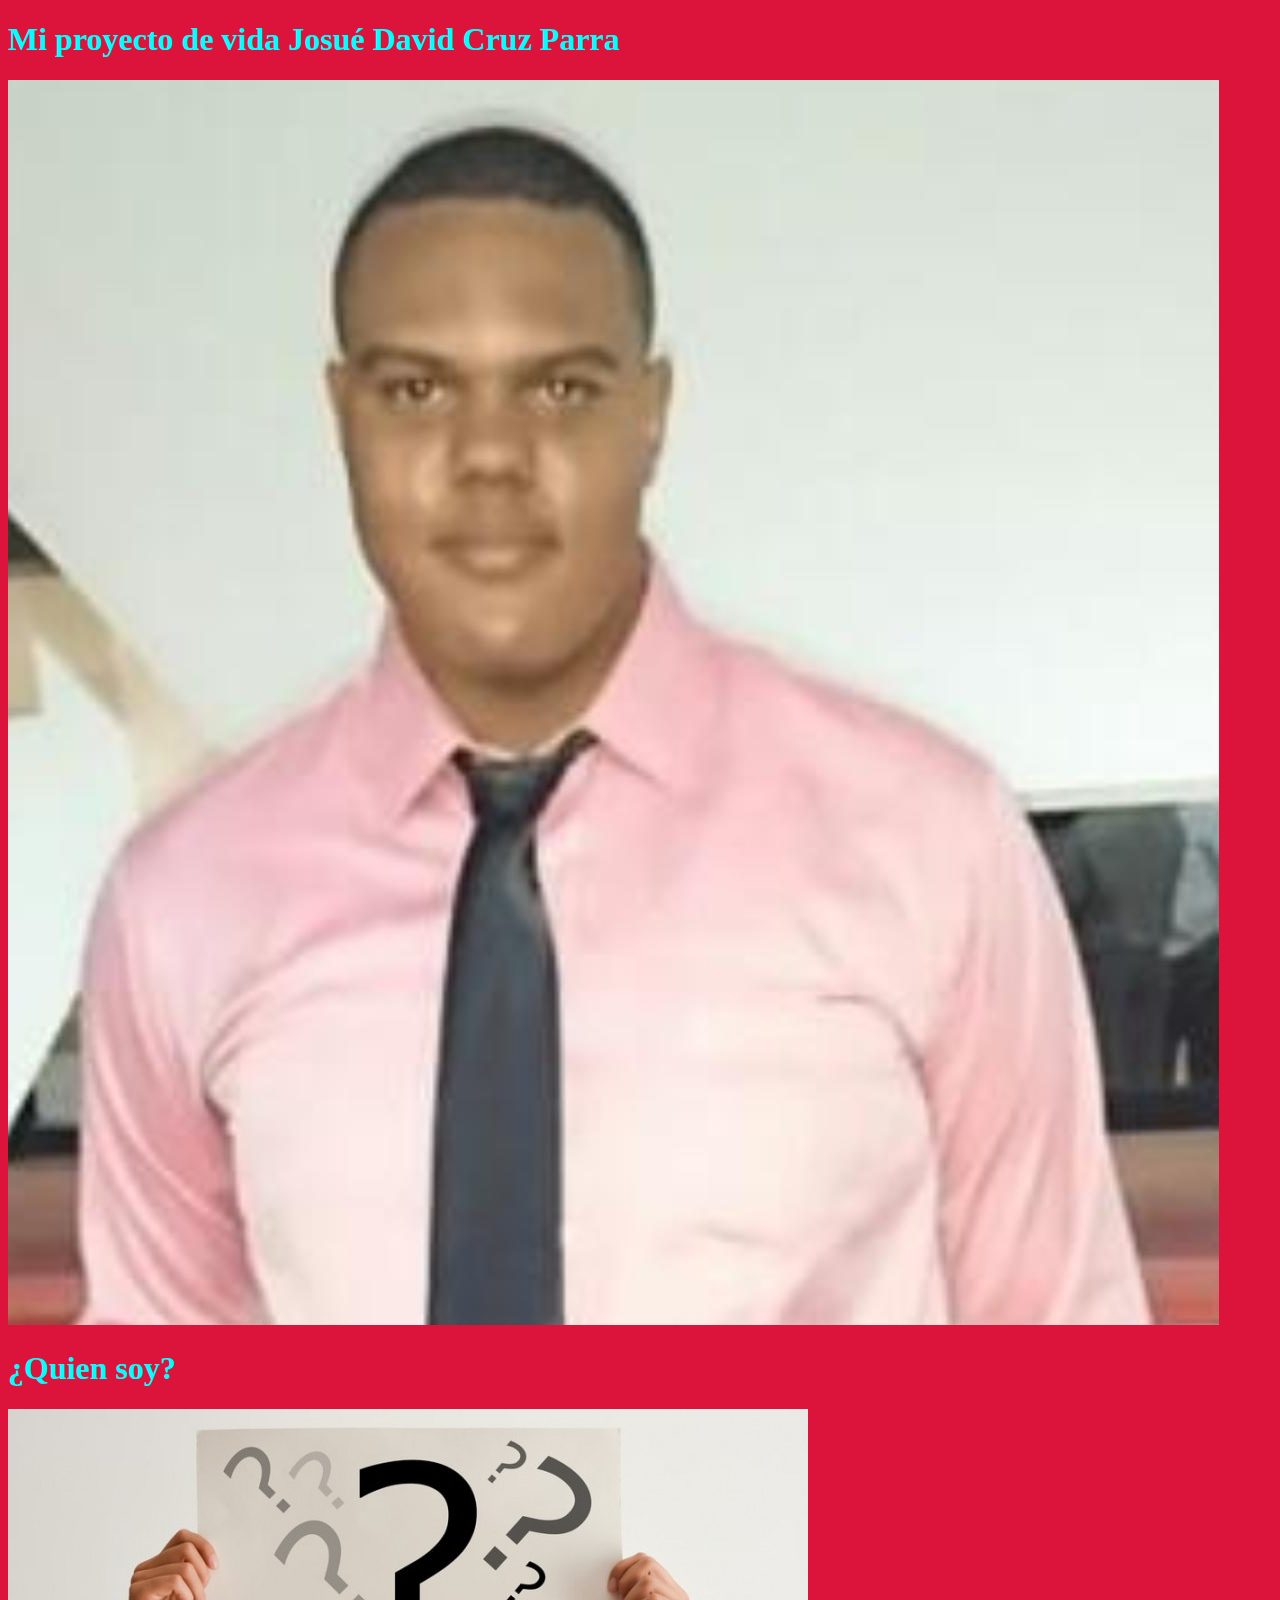
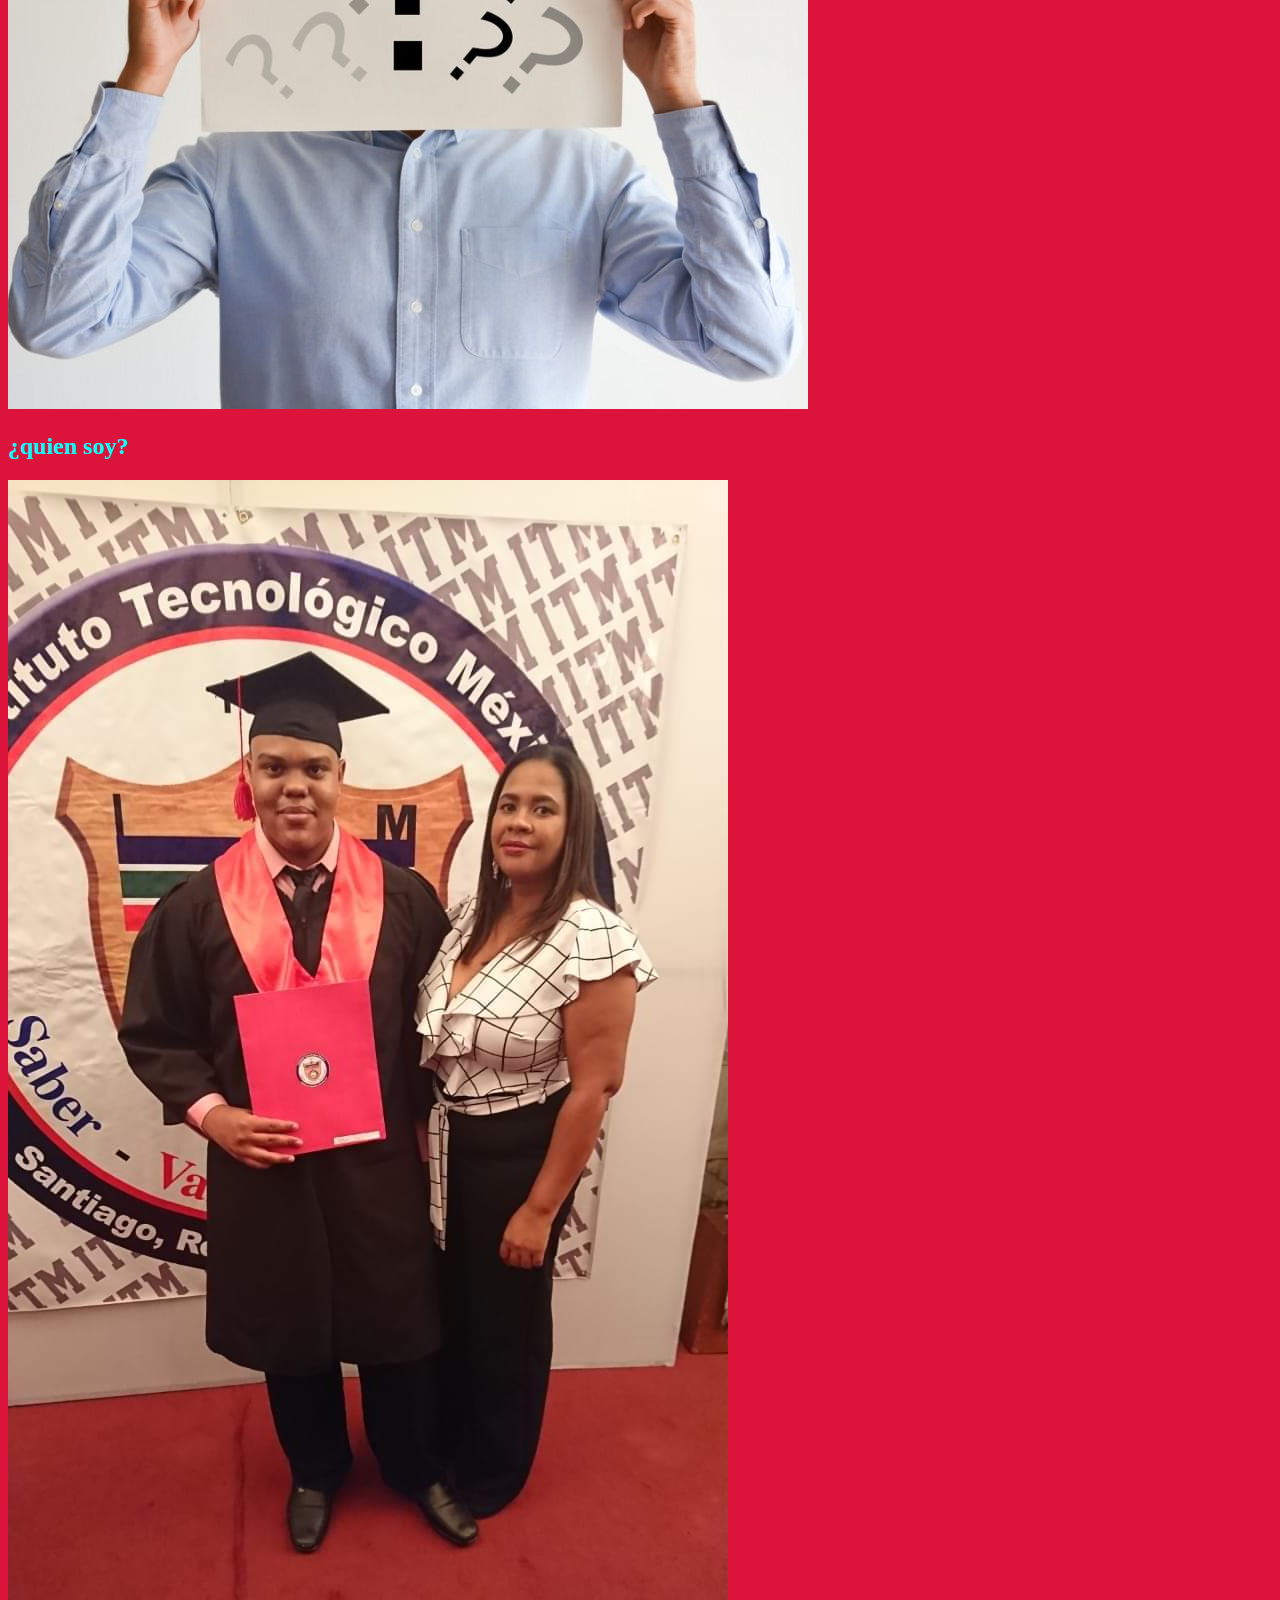
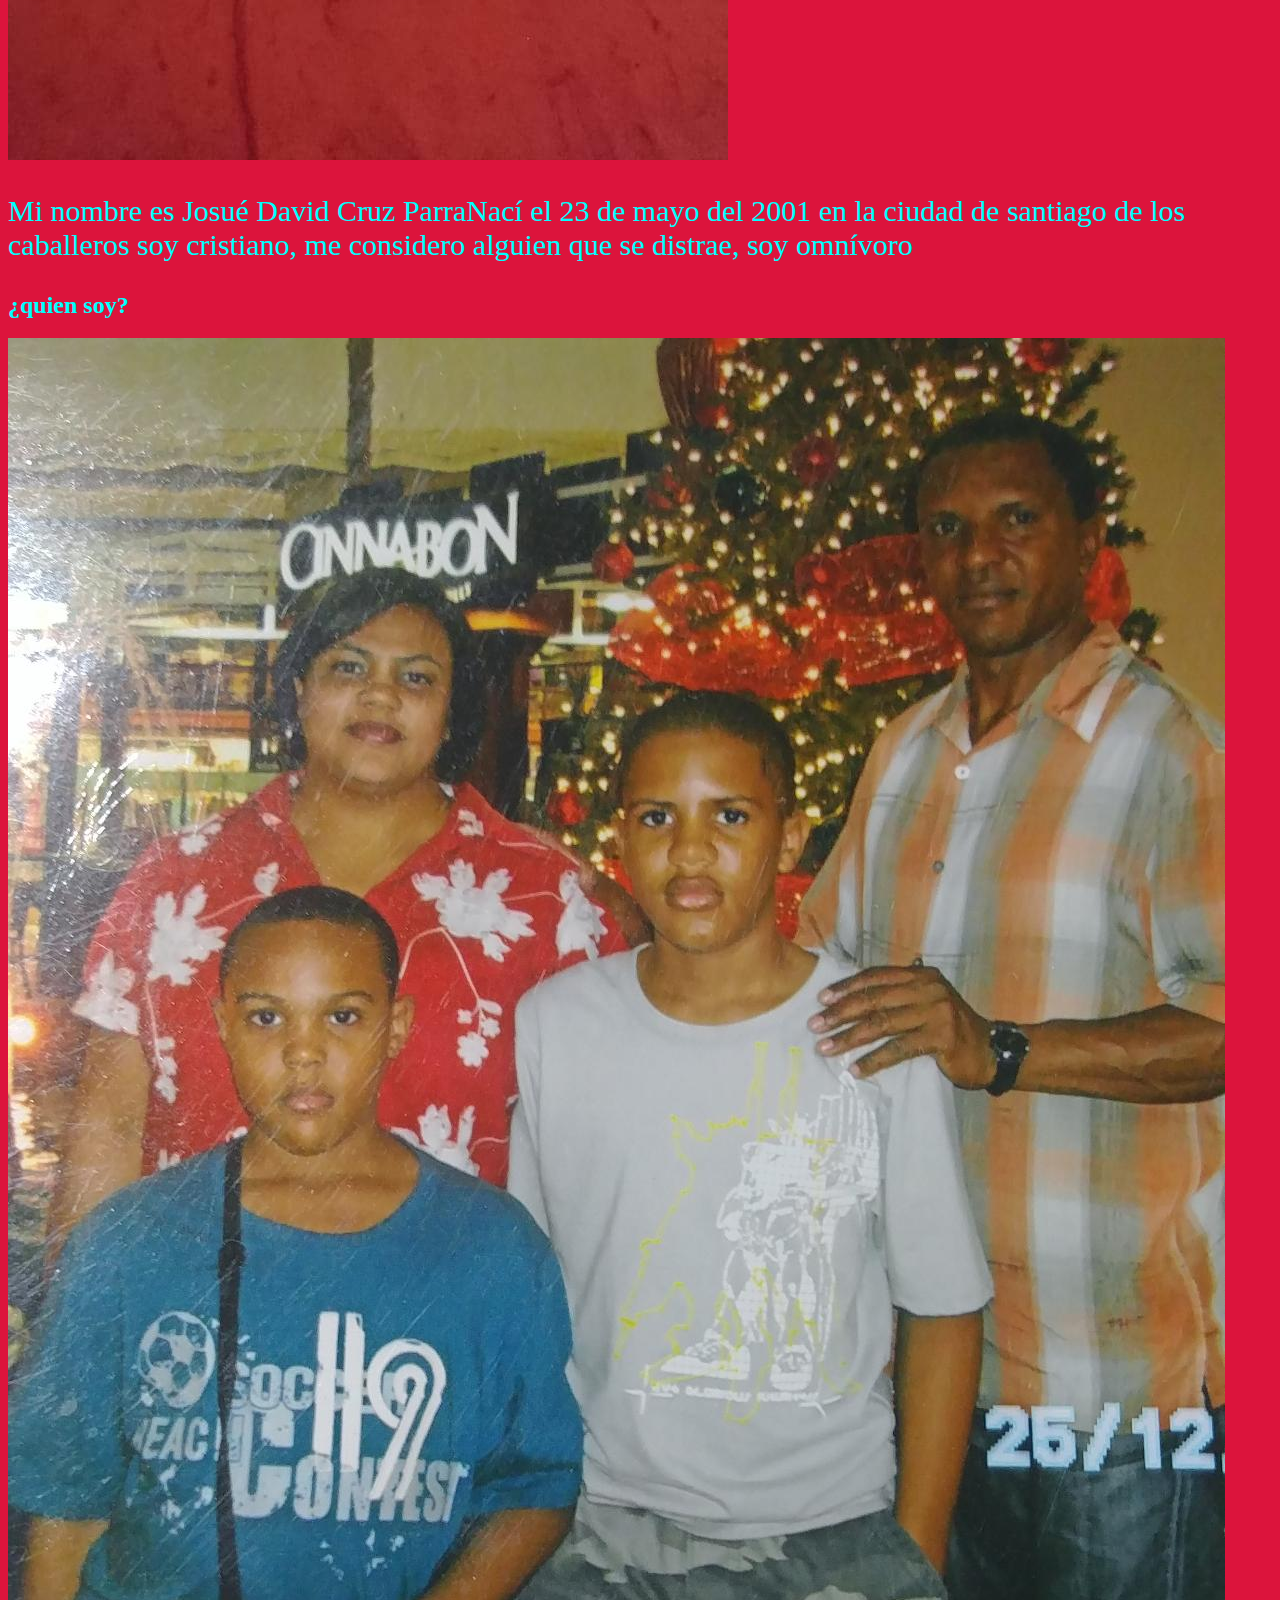
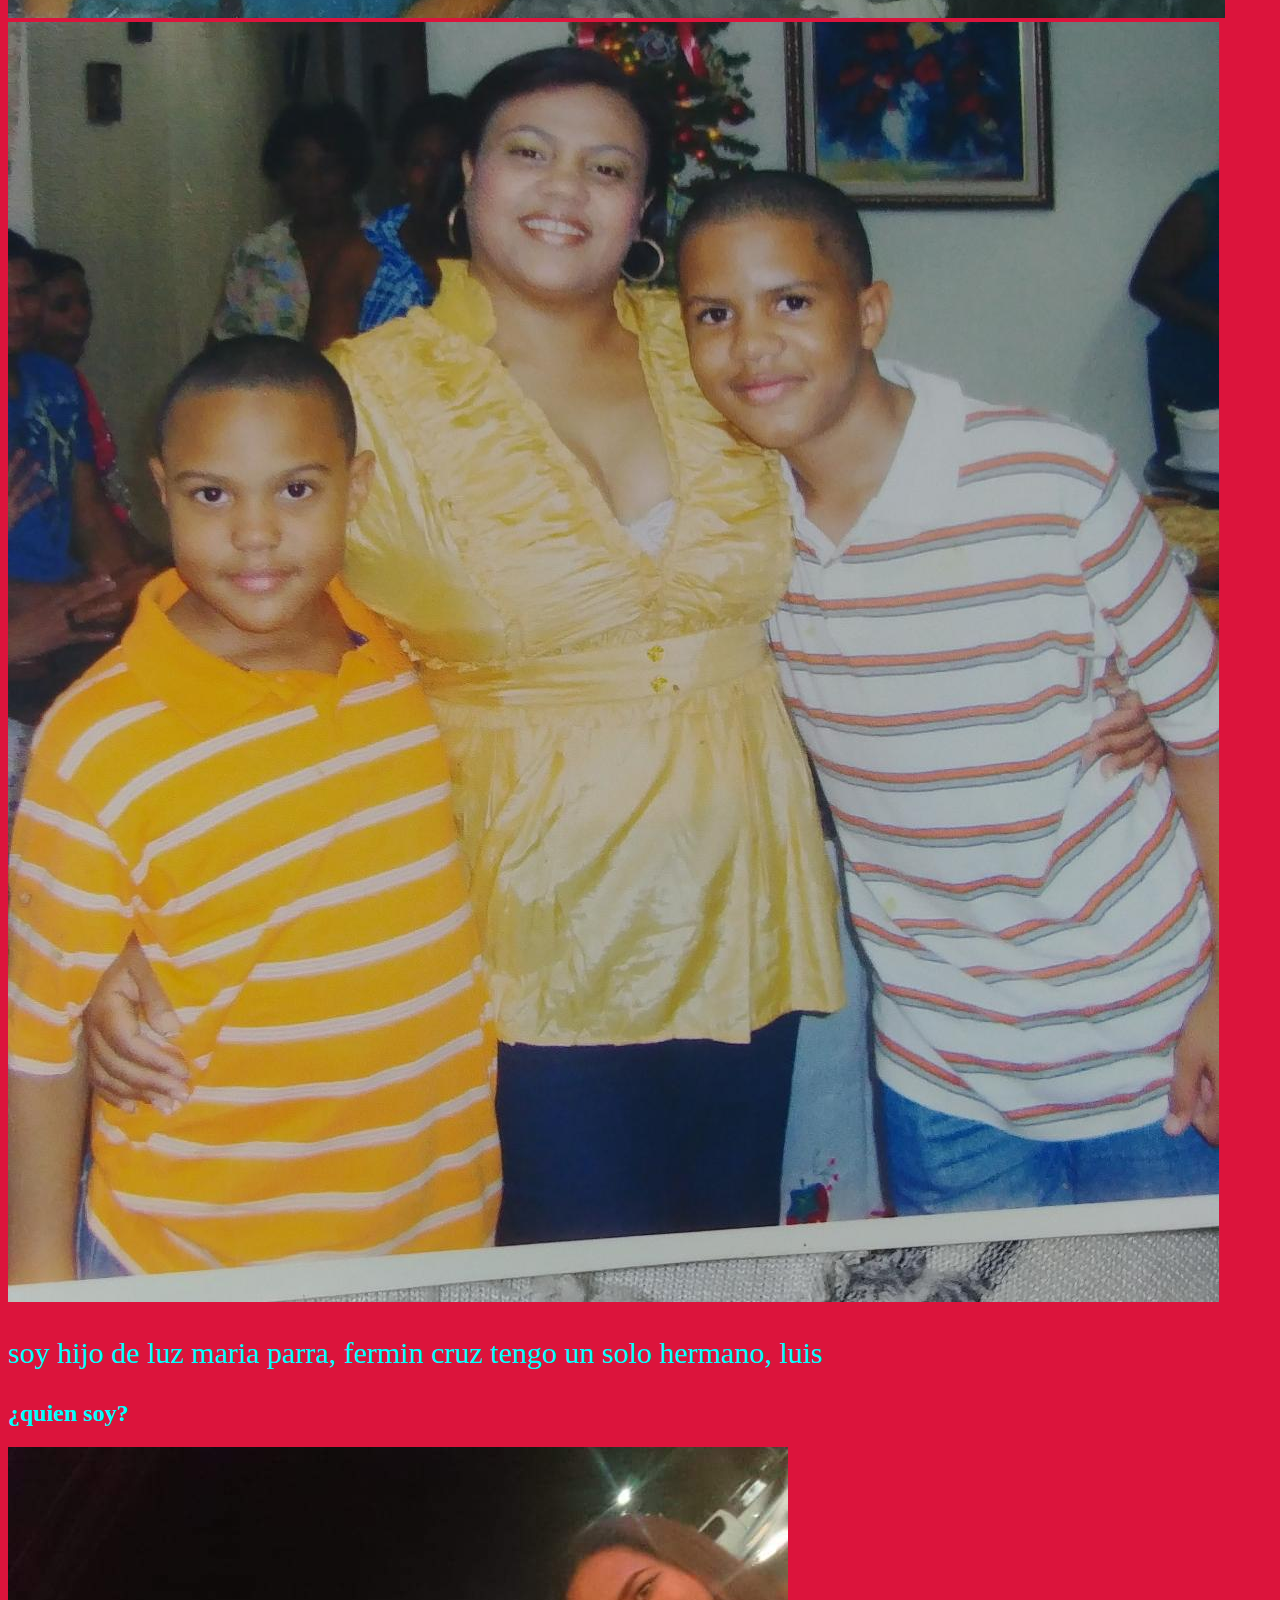
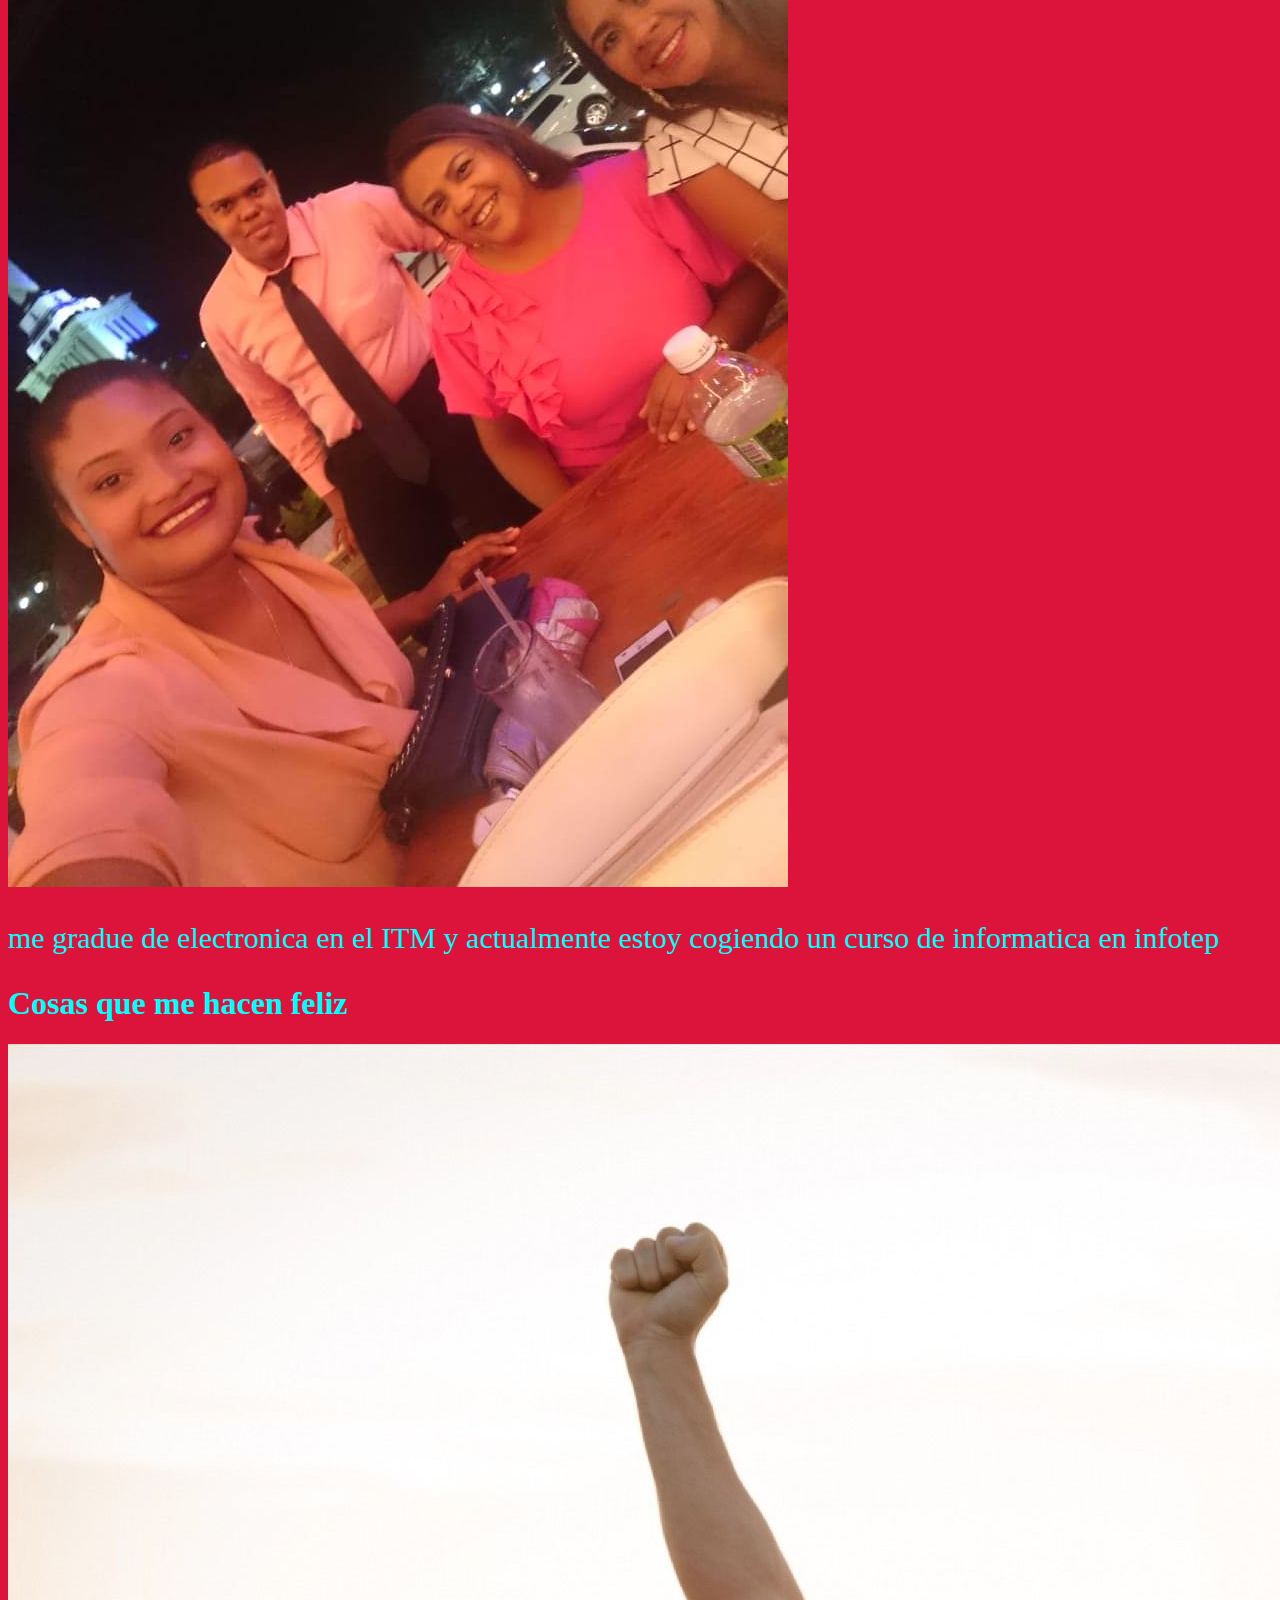
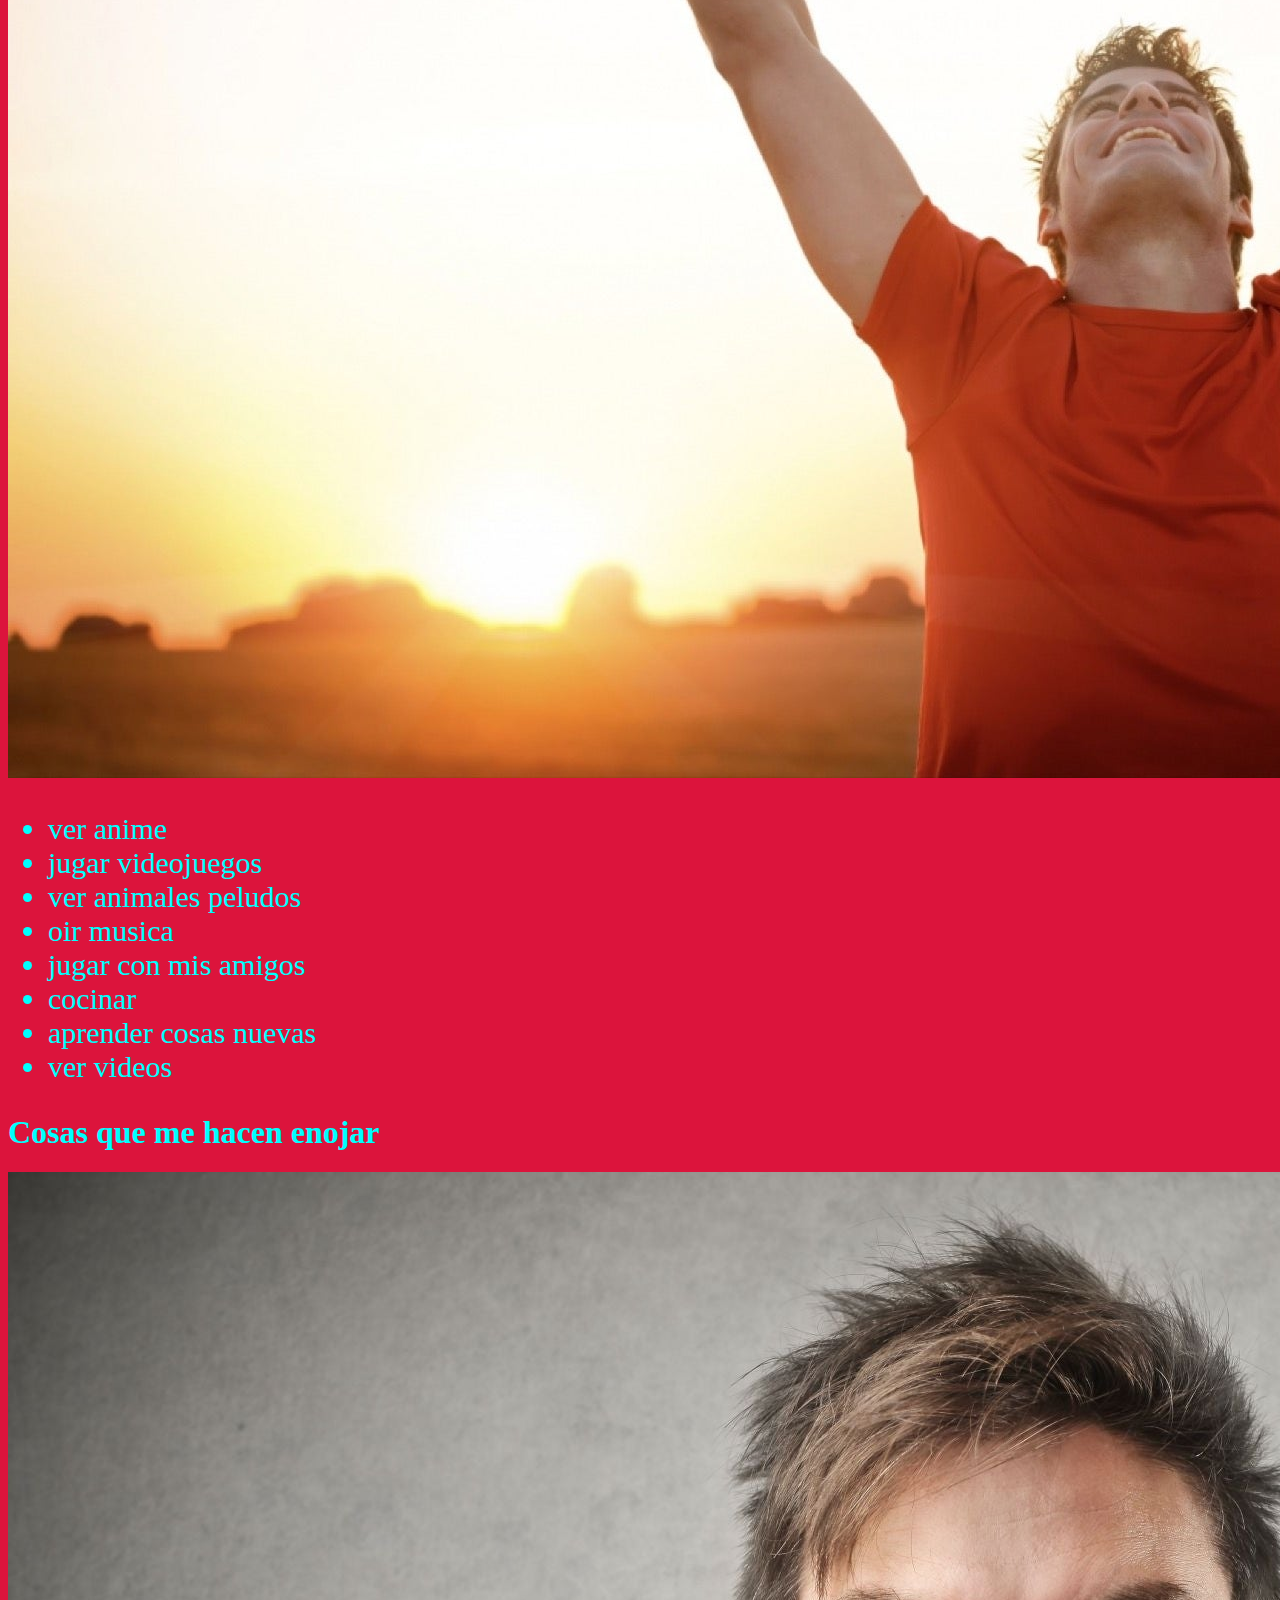
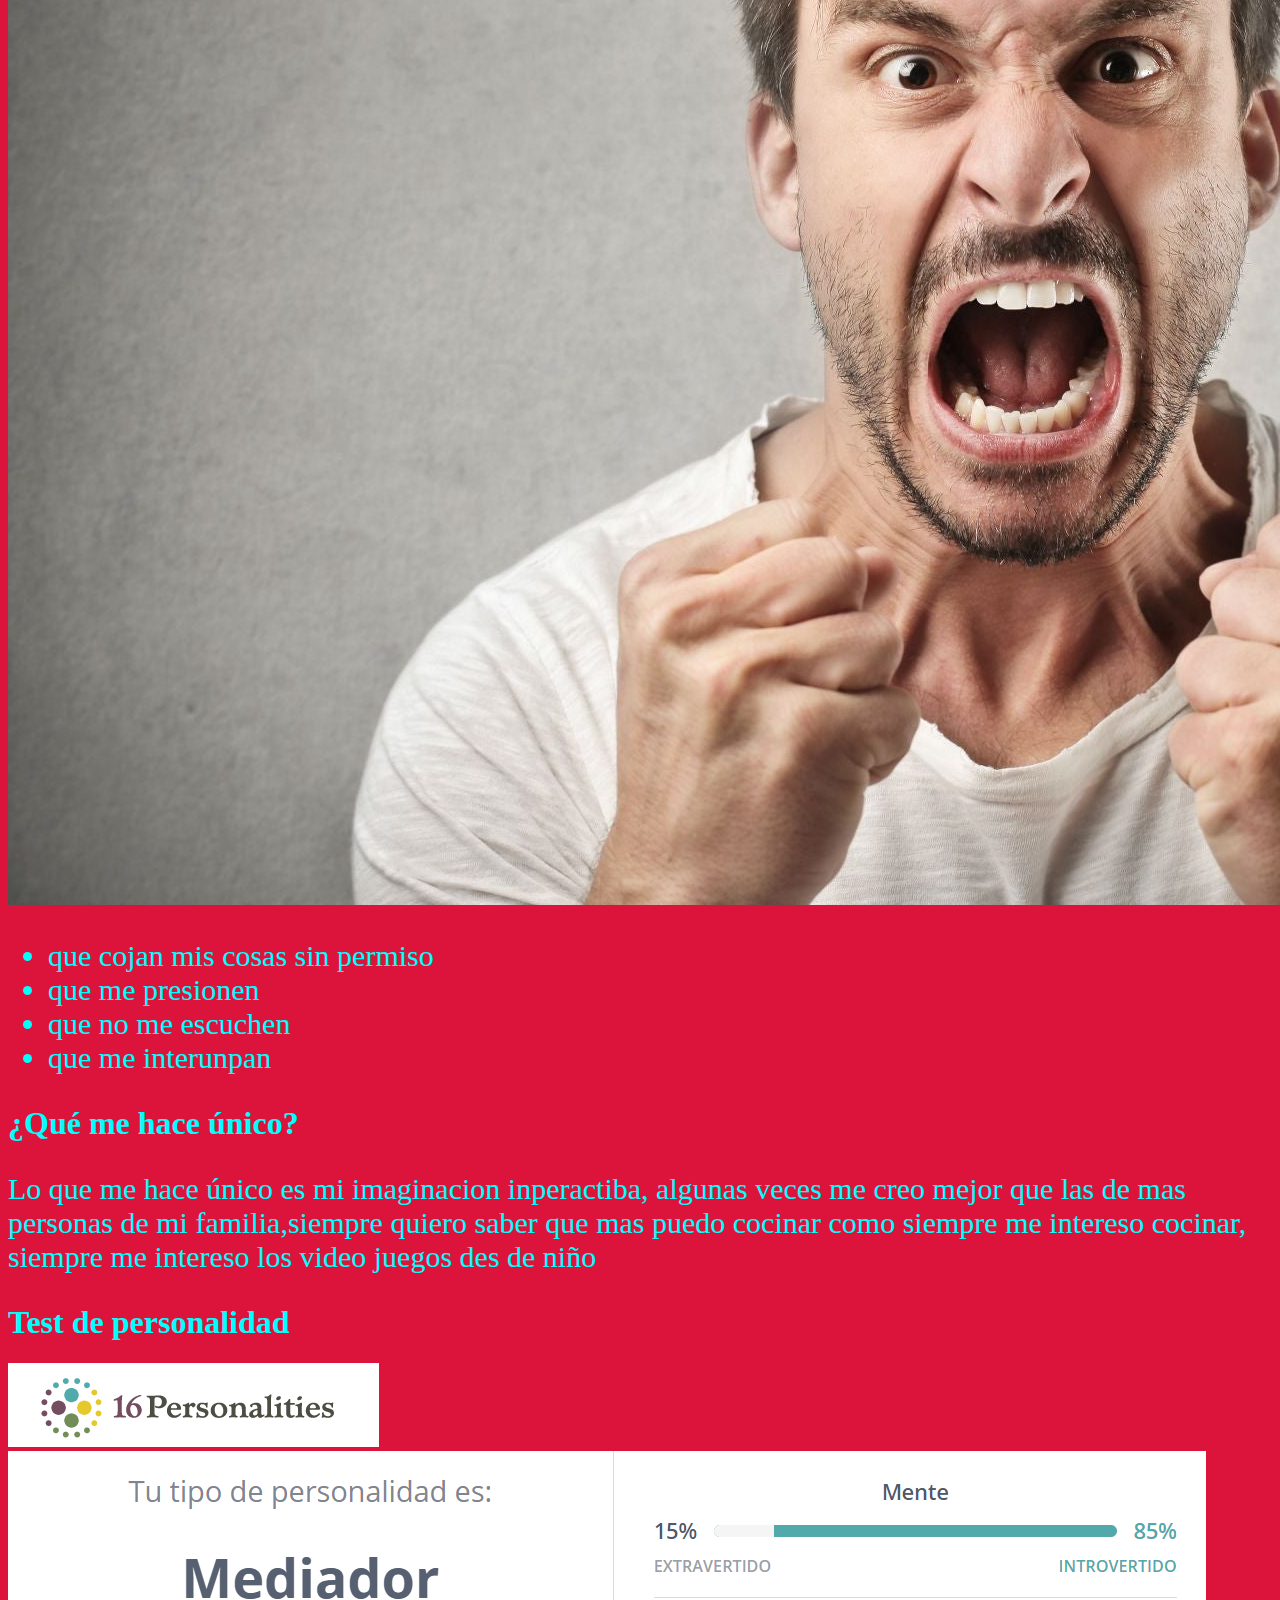
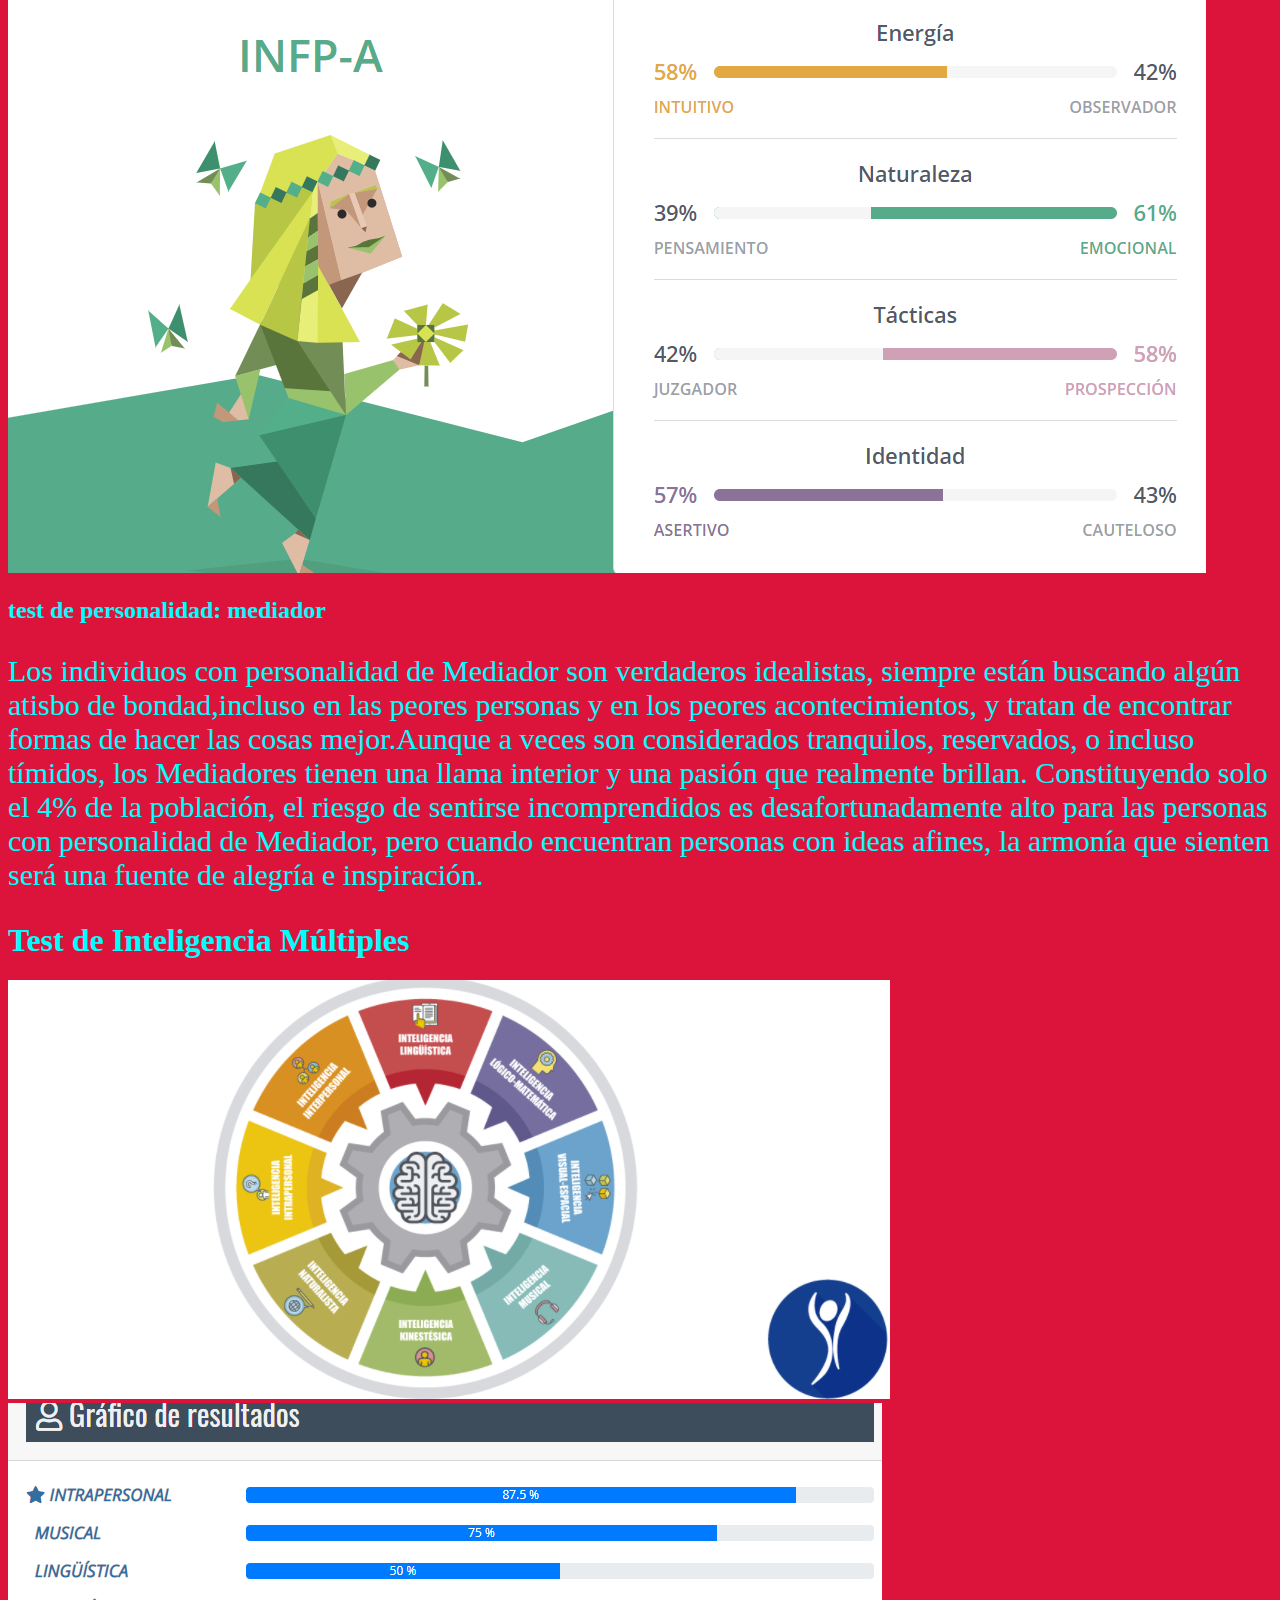
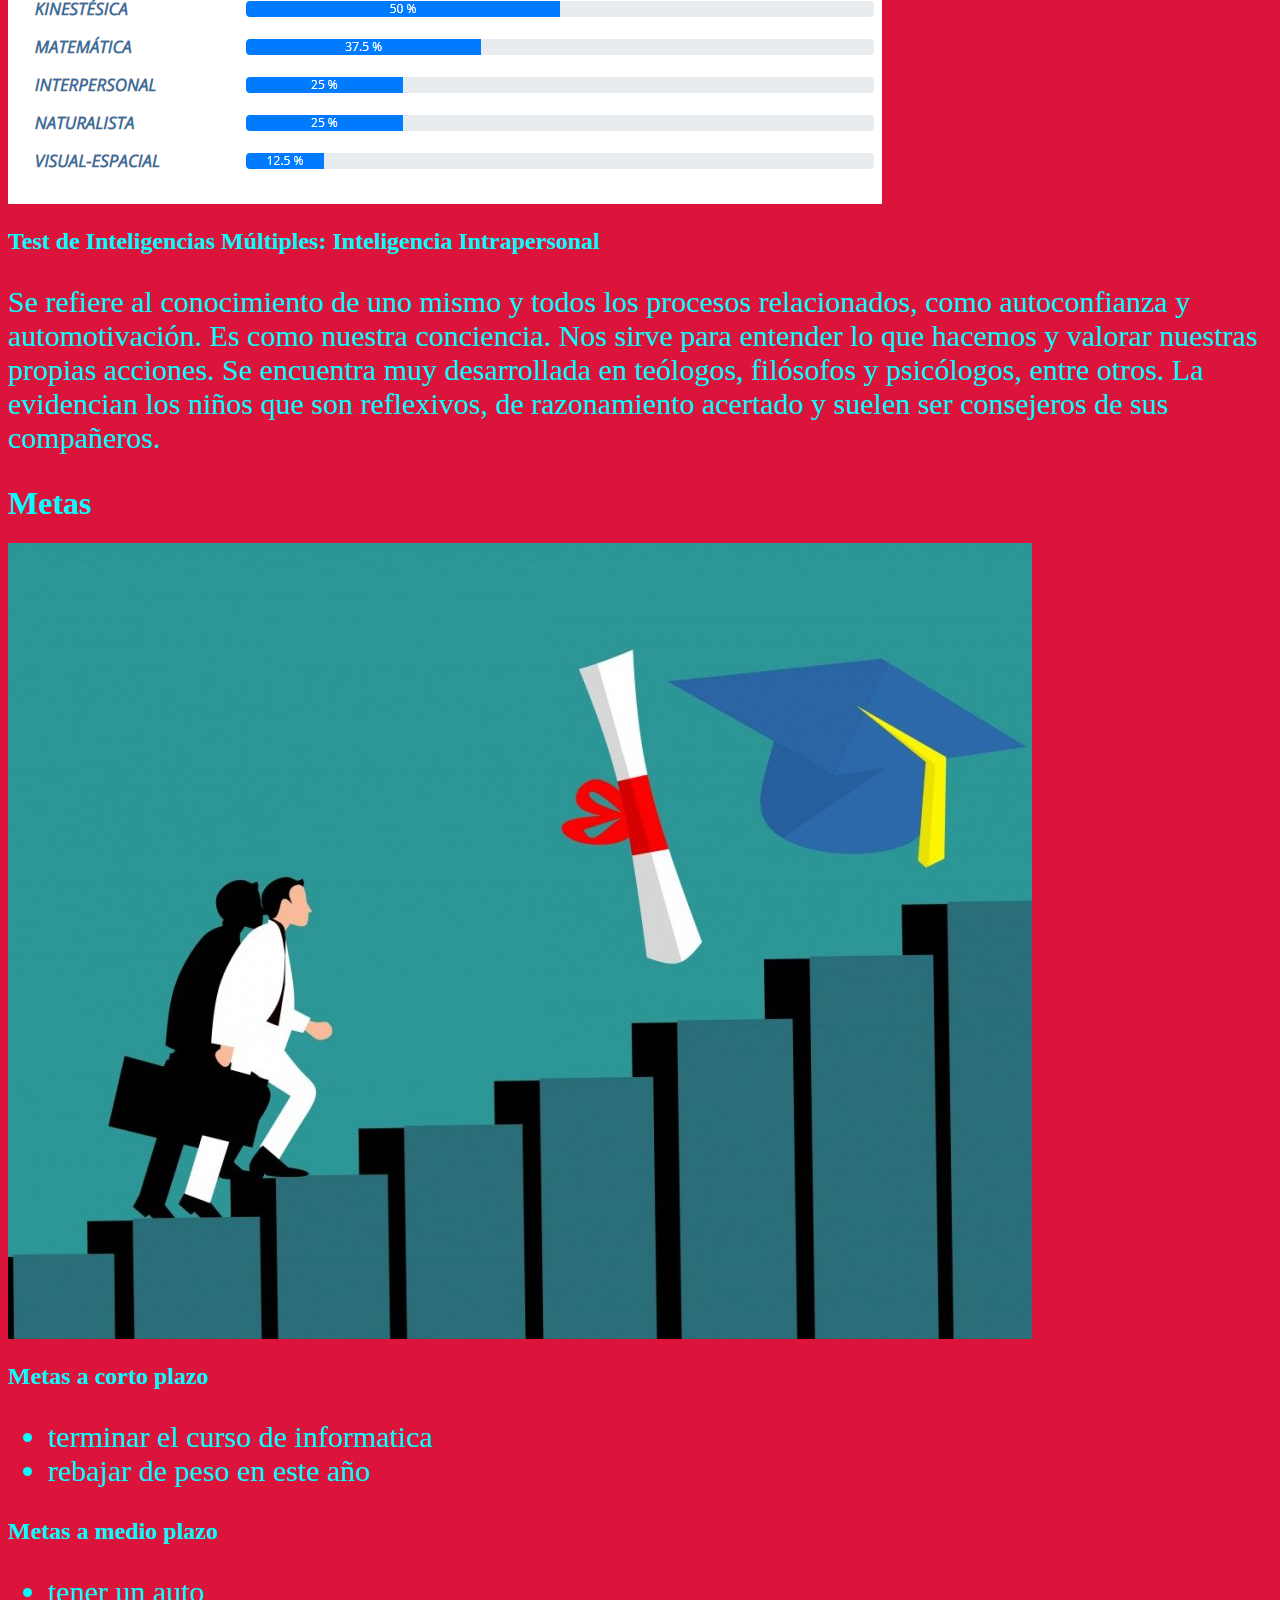
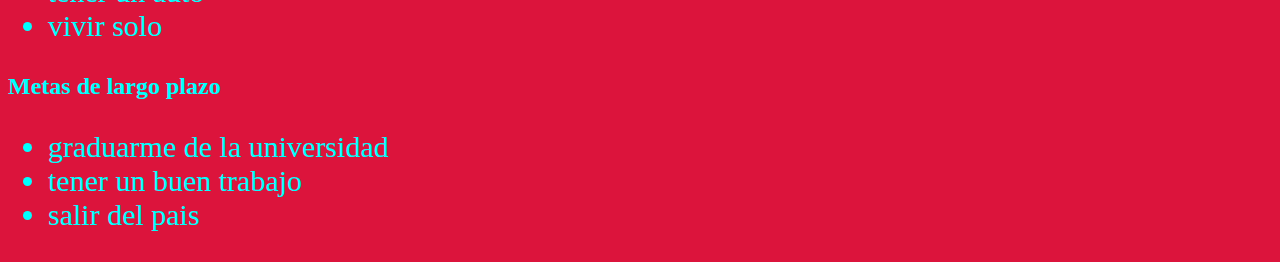
<file: index.html>
<!DOCTYPE html>
<html lang="en">
<head>

    <i class="fas fa-biohazard"></i>
<i class="fab fa-creative-commons-sampling"></i>
<i class="fas fa-chess"></i>

    <meta charset="UTF-8">
    <meta http-equiv="X-UA-Compatible" content="IE=edge">
    <meta name="viewport" content="width=device-width, initial-scale=1.0">
    <title>Proyecto de vida </title>

    <link rel="stylesheet"  href="style.css">
        
</head>
<body> 
    
    <h1>
        Mi proyecto de vida Josué David Cruz Parra
    </h1>
    <img src="./img/IMG-20210822-WA0011.jpg" alt="">

    <h1>
        ¿Quien soy?
    </h1>

    <img src="./img/como-responder-quien-soy-yo-psicologia-quien-soy-yo-como-responder-a-la-pregunta-quien-soy-yo-c7ca76a7d3fb6b5b78b4106b70b2fc03.jpg" alt="">

    <h2>¿quien soy?</h2>
    <img src="./img/IMG-20210822-WA0013.jpg" alt="">
    <p>
        Mi nombre es Josué David Cruz ParraNací el 23 de mayo del 2001 en la ciudad de santiago de los caballeros soy
        cristiano, me considero alguien que se distrae, soy omnívoro
    </p>

    <h2>¿quien soy?</h2>
    <img src="./img/IMG-20210822-WA0020.jpg" alt="">
    <img src="./img/IMG-20210822-WA0021.jpg" alt="">

    <P>
        soy hijo de luz maria parra, fermin cruz tengo un solo hermano, luis
    </P>

        <h2>¿quien soy?</h2>
        <img src="./img/IMG-20210822-WA0012.jpg" alt="">

    <p>
        me gradue de electronica en el ITM y actualmente estoy cogiendo un curso de informatica en infotep
    </p>

    <h1>
        Cosas que me hacen feliz
    </h1>
    <img src="./img/20170410145516-serfeliz.jpeg" alt="">

    <ul>
        <li>ver anime</li>
    <li>jugar videojuegos</li>
    <li>ver animales peludos</li>
    <li>oir musica</li>
    <li>jugar con mis amigos</li>
    <li>cocinar</li>
    <li>aprender cosas nuevas</li>
    <li>ver videos</li>
</ul>

<h1>
    Cosas que me hacen enojar
</h1>
<img src="./img/20190218191110-enojo.jpeg" alt="">

<ul>
    <li>que cojan mis cosas sin permiso</li>
    <li>que me presionen</li>
    <li>que no me escuchen</li>
    <li>que me interunpan</li>
</ul>

<h1>¿Qué me hace único?</h1>

<p>
Lo que me hace único es mi imaginacion inperactiba, algunas veces me creo mejor que las de mas personas de mi
familia,siempre quiero saber que mas puedo cocinar como siempre me intereso cocinar, siempre me intereso los video
juegos des de niño
</p>

<h1>Test de personalidad</h1>
<img src="./img/Test de personalidad gratis, descripciones de tipo, consejos de relaciones y desarrollo profesional _ 16Personalities - Google Chrome 24_8_2021 7_00_08 p. m. (2).png" alt="">
<img src="./img/Test de personalidad gratis, descripciones de tipo, consejos de relaciones y desarrollo profesional _ 16Personalities - Google Chrome 24_8_2021 7_10_01 p. m. (2).png" alt="">


<h2>test de personalidad: mediador</h2>

<p>
Los individuos con personalidad de Mediador son verdaderos idealistas, siempre están buscando algún 
atisbo de bondad,incluso en las peores personas y en los peores acontecimientos, y tratan de encontrar
formas de hacer las cosas mejor.Aunque a veces son considerados tranquilos, reservados, o incluso tímidos,
los Mediadores tienen una llama interior y una pasión que realmente brillan. Constituyendo solo el 4% de
la población, el riesgo de sentirse incomprendidos es desafortunadamente alto para las personas con
personalidad de Mediador, pero cuando encuentran personas con ideas afines, la armonía que sienten será
una fuente de alegría e inspiración.
</p>

<h1>
Test de Inteligencia Múltiples
</h1>
<img src="./img/Test de personalidad gratis, descripciones de tipo, consejos de relaciones y desarrollo profesional _ 16Personalities - Google Chrome 24_8_2021 7_22_43 p. m. (2).png" alt="">
<img src="./img/Test de personalidad gratis, descripciones de tipo, consejos de relaciones y desarrollo profesional _ 16Personalities - Google Chrome 24_8_2021 7_28_24 p. m. (2).png" alt="">

<h2>
    Test de Inteligencias Múltiples: Inteligencia Intrapersonal
</h2>

<p>
    Se refiere al conocimiento de uno mismo y todos los procesos relacionados, como autoconfianza y
    automotivación. Es como nuestra conciencia. Nos sirve para entender lo que hacemos y valorar nuestras
    propias acciones. Se encuentra muy desarrollada en teólogos, filósofos y psicólogos, entre otros.
    La evidencian los niños que son reflexivos, de razonamiento acertado y suelen ser consejeros de sus
    compañeros.
</p>

<h1>
    Metas
</h1>
<img src="./img/pontemetas-1024x796.jpg" alt="">

<h2>
    Metas a corto plazo
</h2>

<ul>
    <li>terminar el curso de informatica</li>
    <li>rebajar de peso en este año</li>
</ul>

<h2>
    Metas a medio plazo
</h2>

<ul>
    <li>tener un auto</li>
    <li>vivir solo</li>
</ul>

<h2>
    Metas de largo plazo
</h2>

<ul>
<li>graduarme de la universidad</li>
<li>tener un buen trabajo</li>
<li>salir del pais</li>
</ul>

</body>
</html>
</file>
<file: style.css>
body{
    background: crimson;
}

h1, h2{
    color: cyan;
}

p{
    color: cyan;
    font-size: 30px;
}

ul{
    color: cyan;
    font-size: 30px;
}
</file>
